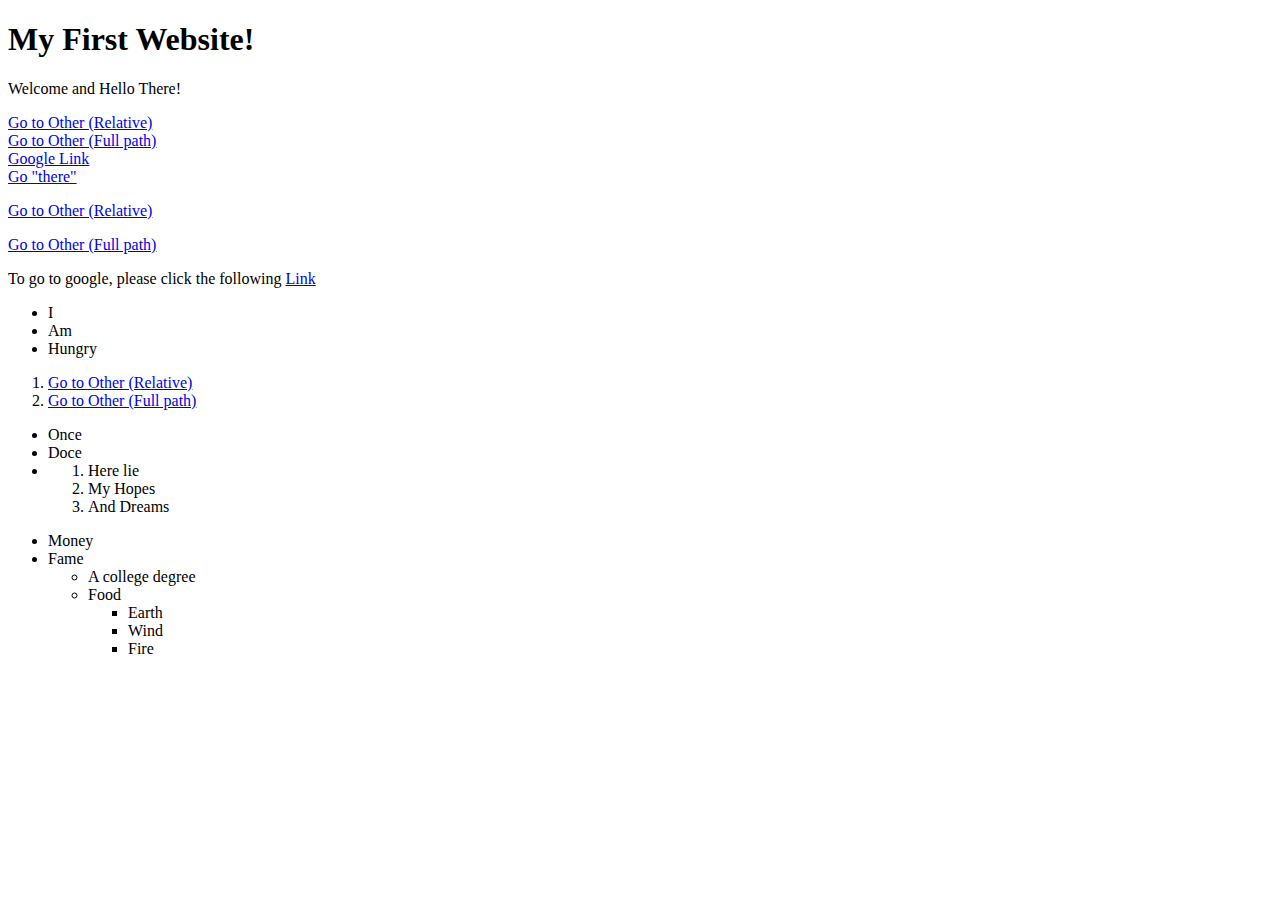
<file: basic-html/index.html>
<!DOCTYPE html>
<html>

<head>
  <title>Basic HTML</title>
</head>

<body>
  <h1>My First Website!</h1>

  <div>
    <p>Welcome and Hello There!</p>
    <a href="other.html">Go to Other (Relative)</a>
    <br />
    <a href="http://localhost:5500/other.html">Go to Other (Full path)</a>
    <br />
    <a href="https://google.com" target="_blank">Google Link</a>
    <br />
    <a href="/hello/there.html">Go "there"</a>
  </div>

  <div>
    <p><a <a href="other.html">Go to Other (Relative)</a></a></p>
    <p><a <a href="http://localhost:5500/other.html">Go to Other (Full path)</a></p>
    <p>To go to google, please click the following <a href="https://google.com" target="_blank">Link</a></p>
  </div>

  <ul>
    <li>I</li>
    <li>Am</li>
    <li>Hungry</li>
  </ul>

  <ol>
    <li><a href="other.html">Go to Other (Relative)</a></li>
    <li><a href="http://localhost:5500/other.html">Go to Other (Full path)</a></li>
  </ol>

  <ul>
    <li>Once</li>
    <li>Doce</li>
    <li>
      <ol>
        <li>Here lie</li>
        <li>My Hopes</li>
        <li>And Dreams</li>
      </ol>
    </li>
  </ul>

  <ul>
    <li>Money</li>
    <li>Fame</li>
    <ul>
      <li>A college degree</li>
      <li>Food</li>
      <ul>
        <li>Earth</li>
        <li>Wind</li>
        <li>Fire</li>
      </ul>
    </ul>
  </ul>

</body>

</html>
</file>
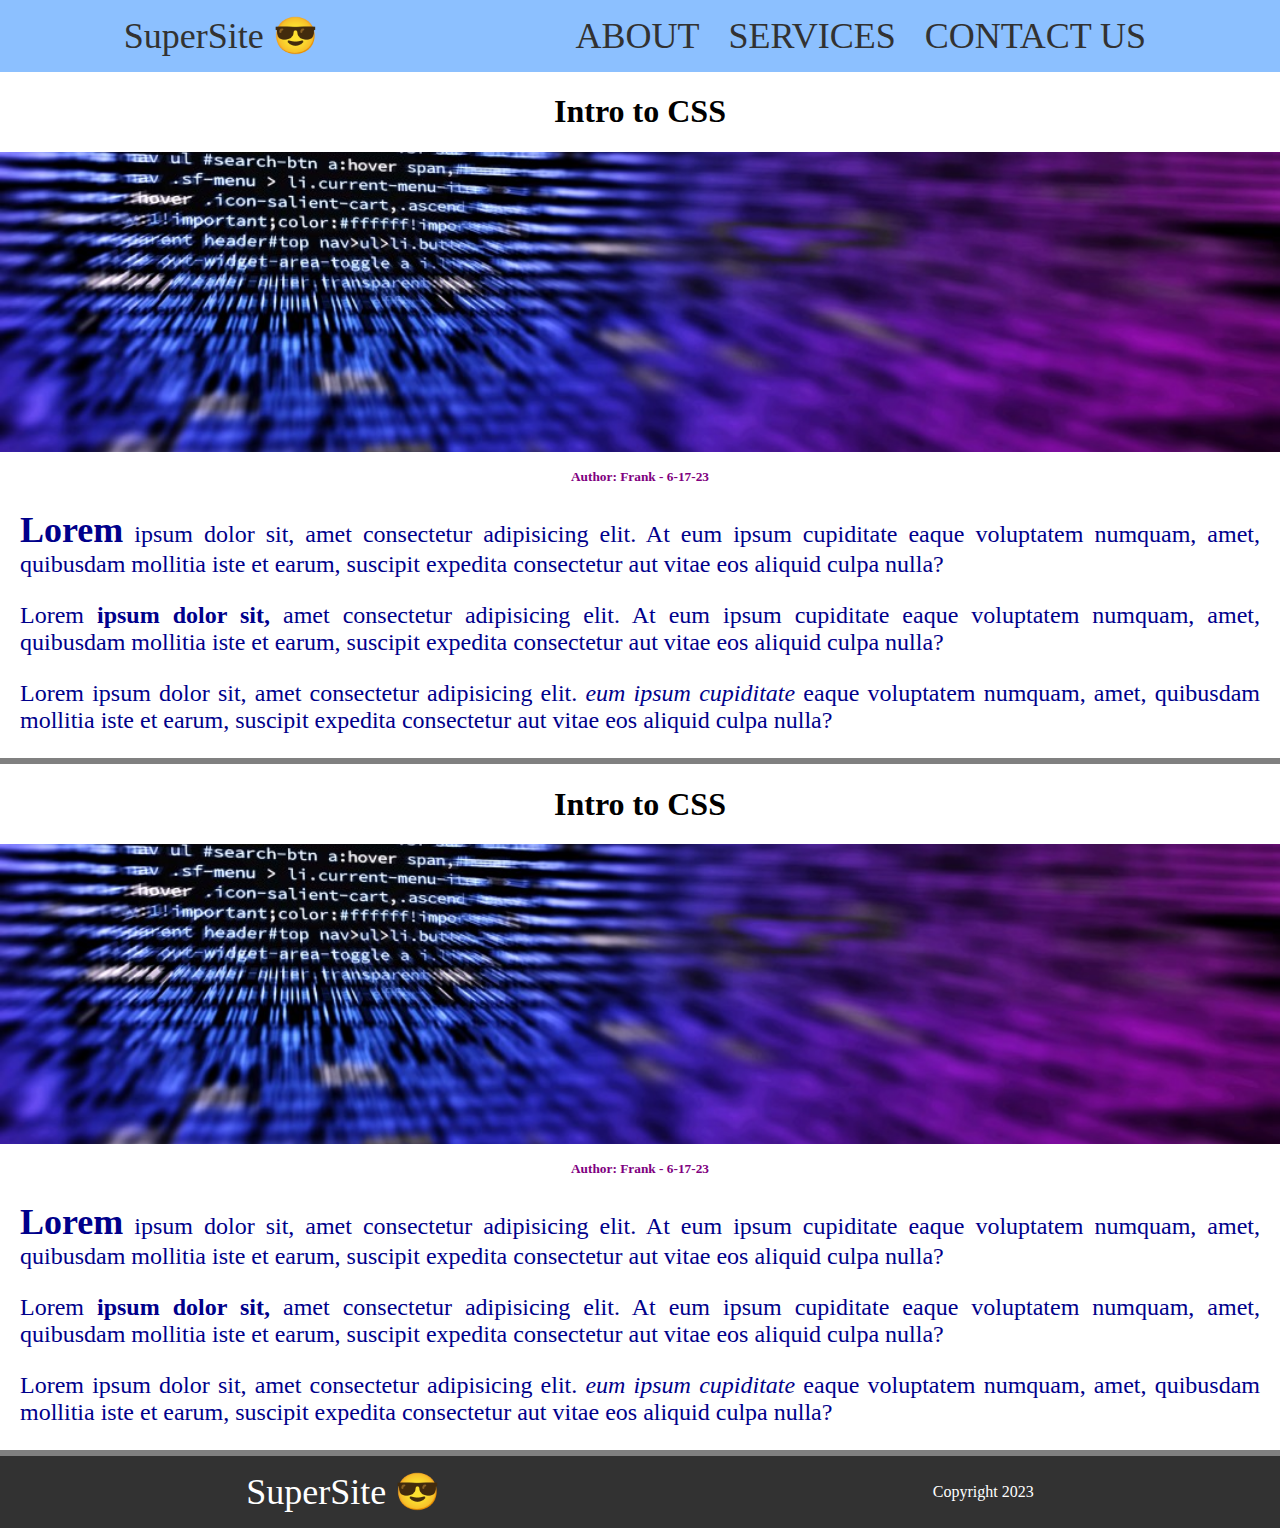
<file: basic-css/basic.html>
<!DOCTYPE html>
<html lang="en">

<head>
    <meta charset="UTF-8">
    <meta name="viewport" content="width=device-width, initial-scale=1.0">
    <title>Vanilla CSS</title>
    <link rel="stylesheet" href="style.css">
</head>

<body>
    <header class="navbar"
    <div style="font-size: 36px;">SuperSite 😎</div>
        <nav>
            <a href="#">About</a>
            <a href="#">Services</a>
            <a href="#">Contact us</a>
        </nav>
    </header>
    <main>
        <article>
            <h1 class="article title">Intro to CSS</h1>
            <img style="width: 100%; max-height: 300px; object-fit: cover;" src="css.jpeg" alt="CSS Blog Image" />
            <p class="article-author">Author: Frank - 6-17-23</p>
            <section>
                <p><span- style="font-size: 36px; font-weight: bold;">Lorem</span-> ipsum
                    dolor
                    sit, amet consectetur adipisicing elit. At eum ipsum cupiditate eaque voluptatem numquam, amet,
                    quibusdam mollitia iste et earum, suscipit expedita consectetur aut vitae eos aliquid culpa nulla?
                </p>
                <p>Lorem <strong>ipsum dolor sit,</strong> amet consectetur adipisicing elit. At eum ipsum cupiditate
                    eaque
                    voluptatem numquam, amet, quibusdam mollitia iste et earum, suscipit expedita consectetur aut vitae
                    eos
                    aliquid culpa nulla?</p>
                <p>Lorem ipsum dolor sit, amet consectetur adipisicing elit. <i>eum ipsum cupiditate</i> eaque
                    voluptatem
                    numquam, amet, quibusdam mollitia iste et earum, suscipit expedita consectetur aut vitae eos aliquid
                    culpa nulla?</p>
            </section>
        </article>
        <article>
            <h1 class="article title">Intro to CSS</h1>
            <img class="article-image" src="css.jpeg" alt="CSS Blog Image" />
            <p class="article-author">Author: Frank - 6-17-23</p>
            <section>
                <p><span- style="font-size: 36px; font-weight: bold;">Lorem</span-> ipsum
                    dolor
                    sit, amet consectetur adipisicing elit. At eum ipsum cupiditate eaque voluptatem numquam, amet,
                    quibusdam mollitia iste et earum, suscipit expedita consectetur aut vitae eos aliquid culpa nulla?
                </p>
                <p>Lorem <strong>ipsum dolor sit,</strong> amet consectetur adipisicing elit. At eum ipsum cupiditate
                    eaque
                    voluptatem numquam, amet, quibusdam mollitia iste et earum, suscipit expedita consectetur aut vitae
                    eos
                    aliquid culpa nulla?</p>
                <p>Lorem ipsum dolor sit, amet consectetur adipisicing elit. <i>eum ipsum cupiditate</i> eaque
                    voluptatem
                    numquam, amet, quibusdam mollitia iste et earum, suscipit expedita consectetur aut vitae eos aliquid
                    culpa nulla?</p>
            </section>
        </article>
    </main>
    <footer class="navbar">
        <div style="font-size: 36px;">SuperSite 😎</div>
        <p>Copyright 2023</p>
    </footer>
</body>

</html>
</file>
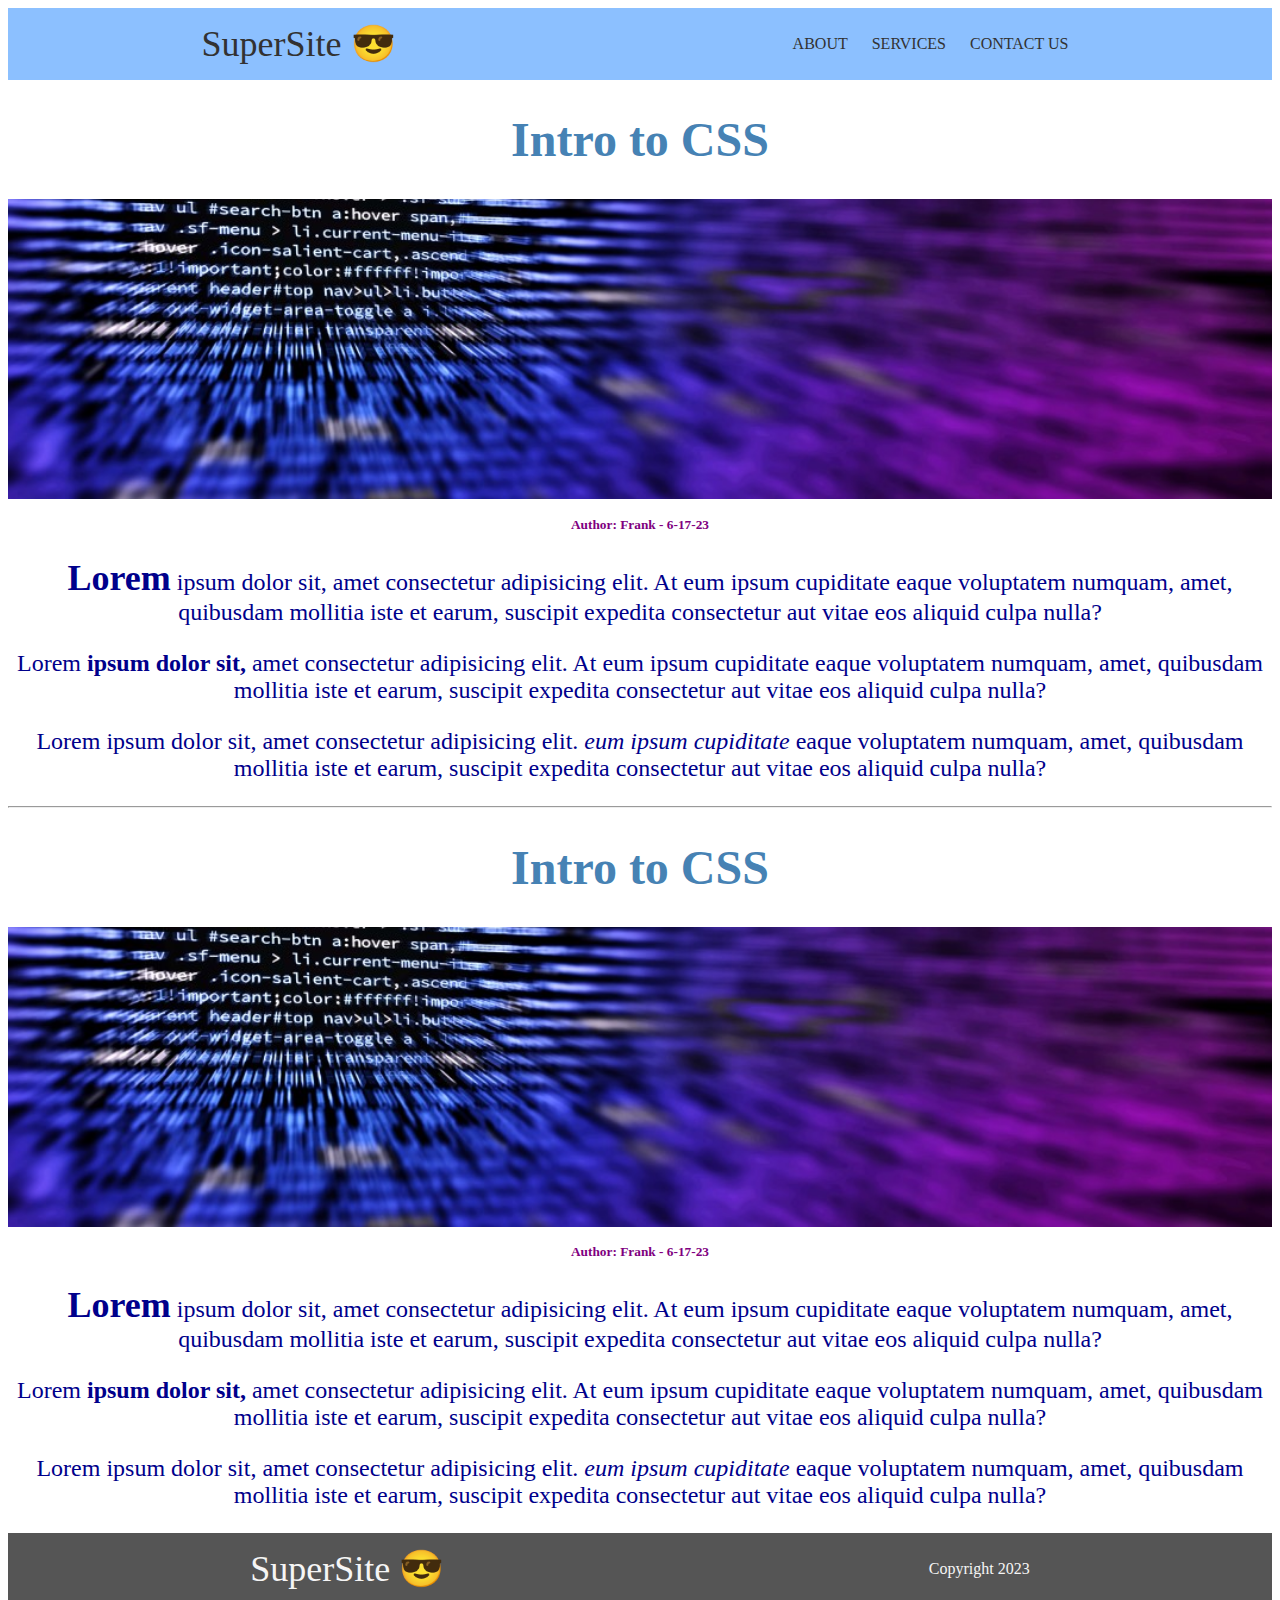
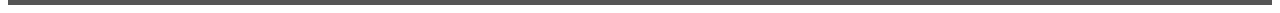
<file: basic-css/blog.html>
<!DOCTYPE html>
<html lang="en">

<head>
    <meta charset="UTF-8">
    <meta name="viewport" content="width=device-width, initial-scale=1.0">
    <title>Blog Post</title>
</head>

<body>

</body>
<header
    style="height: 72px; display: flex;justify-content: space-around; align-items: center; background-color: #8cc0ff; color: #323232;">
    <div style="font-size: 36px;">SuperSite 😎</div>
    <nav>
        <a style="padding: 0 10px; color: #323232; text-transform: uppercase; text-decoration: none;" href="#">About</a>
        <a style="padding: 0 10px; color: #323232; text-transform: uppercase; text-decoration: none;"
            href="#">Services</a>
        <a style="padding: 0 10px; color: #323232; text-transform: uppercase; text-decoration: none;" href="#">Contact
            us</a>
    </nav>
</header>
<main>
    <article style="text-align: center;">
        <h1 style="color: steelblue; font-size: 48px; font-weight: 900;">Intro to CSS</h1>
        <img style="width: 100%; max-height: 300px; object-fit: cover;" src="css.jpeg" alt="CSS Blog Image" />
        <p style="color: purple; font-weight: bold; font-size: smaller;">Author: Frank - 6-17-23</p>
        <section style="color: darkblue; font-size: 24px;">
            <p style="text-indent: 20px;"><span- style="font-size: 36px; font-weight: bold;">Lorem</span-> ipsum dolor
                sit, amet consectetur adipisicing elit. At eum ipsum cupiditate eaque voluptatem numquam, amet,
                quibusdam mollitia iste et earum, suscipit expedita consectetur aut vitae eos aliquid culpa nulla?</p>
            <p>Lorem <strong>ipsum dolor sit,</strong> amet consectetur adipisicing elit. At eum ipsum cupiditate eaque
                voluptatem numquam, amet, quibusdam mollitia iste et earum, suscipit expedita consectetur aut vitae eos
                aliquid culpa nulla?</p>
            <p>Lorem ipsum dolor sit, amet consectetur adipisicing elit. <i>eum ipsum cupiditate</i> eaque voluptatem
                numquam, amet, quibusdam mollitia iste et earum, suscipit expedita consectetur aut vitae eos aliquid
                culpa nulla?</p>
        </section>
    </article>
    <hr />
    <article style="text-align: center;">
        <h1 style="color: steelblue; font-size: 48px; font-weight: 900;">Intro to CSS</h1>
        <img style="width: 100%; max-height: 300px; object-fit: cover;" src="css.jpeg" alt="CSS Blog Image" />
        <p style="color: purple; font-weight: bold; font-size: smaller;">Author: Frank - 6-17-23</p>
        <section style="color: darkblue; font-size: 24px;">
            <p style="text-indent: 20px;"><span- style="font-size: 36px; font-weight: bold;">Lorem</span-> ipsum dolor
                sit, amet consectetur adipisicing elit. At eum ipsum cupiditate eaque voluptatem numquam, amet,
                quibusdam mollitia iste et earum, suscipit expedita consectetur aut vitae eos aliquid culpa nulla?</p>
            <p>Lorem <strong>ipsum dolor sit,</strong> amet consectetur adipisicing elit. At eum ipsum cupiditate eaque
                voluptatem numquam, amet, quibusdam mollitia iste et earum, suscipit expedita consectetur aut vitae eos
                aliquid culpa nulla?</p>
            <p>Lorem ipsum dolor sit, amet consectetur adipisicing elit. <i>eum ipsum cupiditate</i> eaque voluptatem
                numquam, amet, quibusdam mollitia iste et earum, suscipit expedita consectetur aut vitae eos aliquid
                culpa nulla?</p>
        </section>
    </article>
</main>
<footer style="height: 72px; display: flex;justify-content: space-around; align-items: center; background-color: #555555; color: #f5f5f5;">
    <div style="font-size: 36px;">SuperSite 😎</div>
    <p>Copyright 2023</p>
</footer>

</html>
</file>
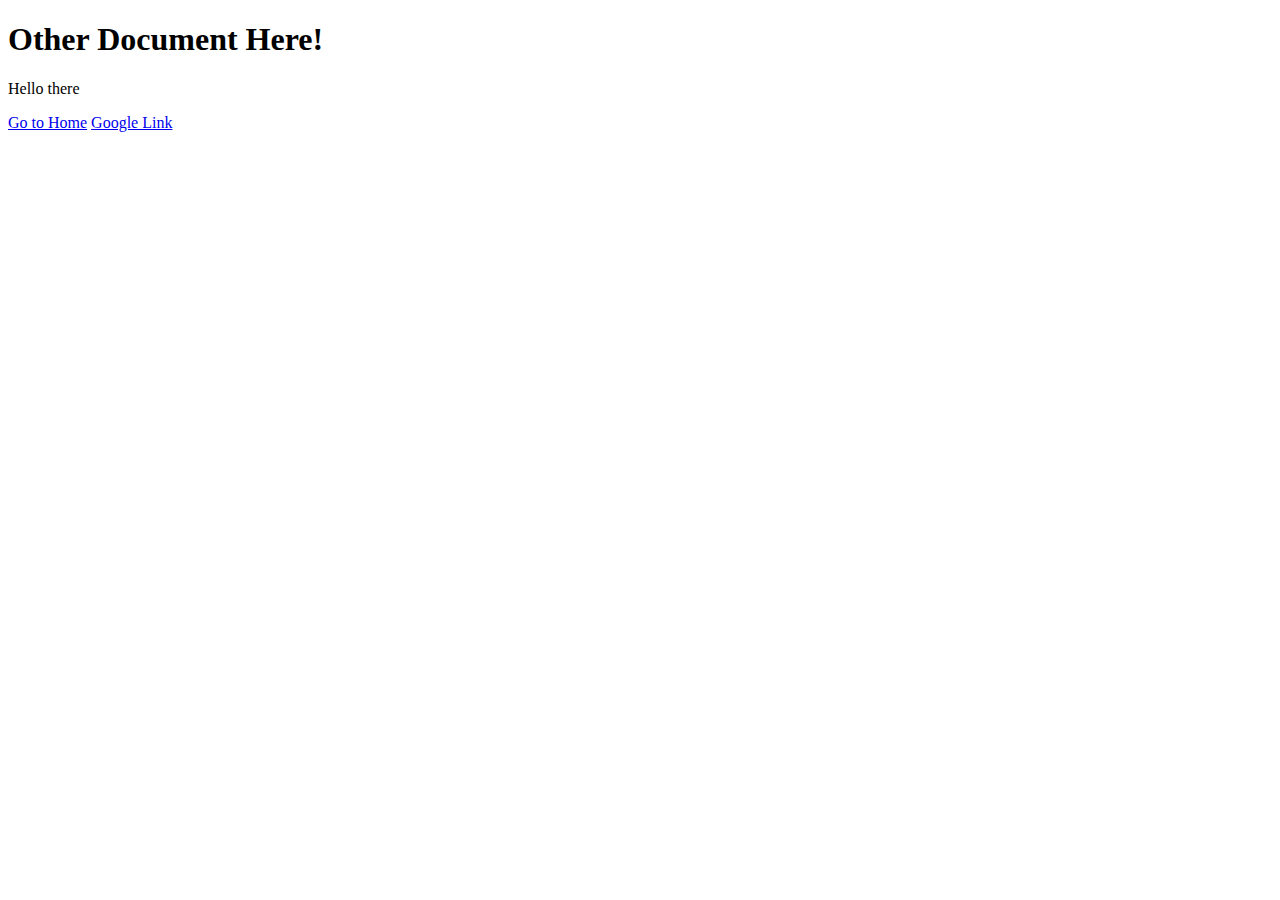
<file: basic-html/other.html>
<!DOCTYPE html>
<html>
  <head>
    <title>Other HTML</title>
  </head>
  <body>
    <h1>Other Document Here!</h1>
    <p>Hello there</p>
    <a href="/">Go to Home</a>
    <a href="https://google.com" target="_blank">Google Link</a>
  </body>
</html>
</file>
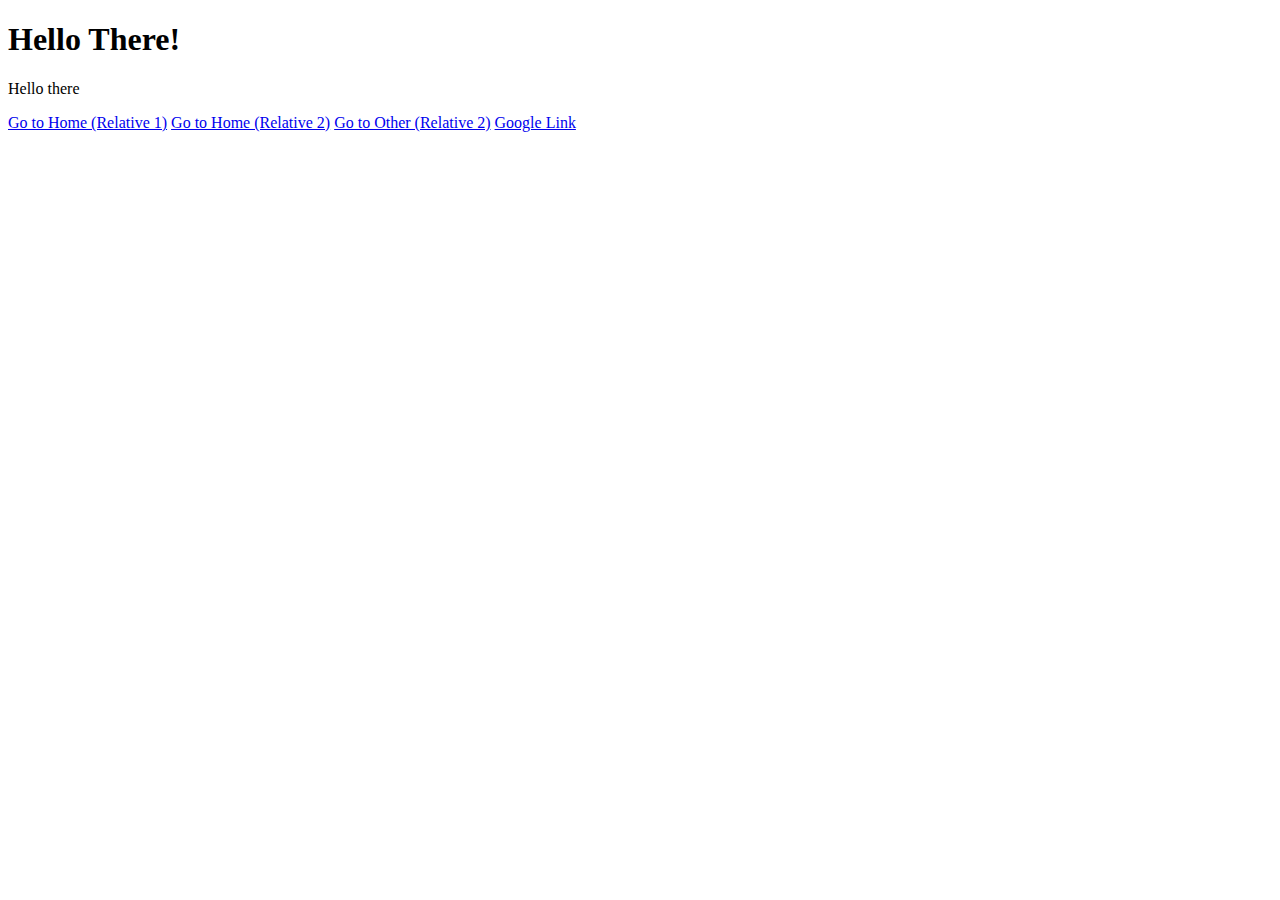
<file: basic-html/hello/there.html>
<!DOCTYPE html>
<html>
  <head>
    <title>Hello There Page</title>
  </head>
  <body>
    <h1>Hello There!</h1>
    <p>Hello there</p>
    <a href="/">Go to Home (Relative 1)</a>
    <a href="../">Go to Home (Relative 2)</a>
    <a href="../other.html">Go to Other (Relative 2)</a>
    <a href="https://google.com" target="_blank">Google Link</a>
  </body>
</html>
</file>
<file: basic-css/style.css>
body {
    margin: 0;
}

.navbar {
    height: 72px; 
    display: flex;
    justify-content: space-around; 
    align-items: center; 
    background-color: #8cc0ff; 
    color: #323232;"
}

.navbar > nav > a {
    padding: 0 10px; 
    color: #323232; 
    text-transform: uppercase; 
    text-decoration: none;
}

.navbar > nav > a:hover {
    color: blueviolet;
    border-bottom: 1px blueviolet dotted;
}

footer {
    background-color: #323232 !important;
    color: white !important;
}

article {
    text-align: center;
}

article::after {
    display: block;
    content: "";
    border: 3px gray solid;
}

.article-author {
    color: purple; 
    font-weight: bold; 
    font-size: smaller;
}

.article-title {
    color: darkblue;
    font-size: 48px;
    font-weight: 900;
}

.article-image {
    width: 100%;
    max-height: 300px;
    object-fit: cover;
}

article > section {
    text-align: justify;
    padding: 0 20px;
    color: darkblue;
    font-size: 24px;
}


article > section > p:first-child {
    text indent: 50px;
}
</file>
